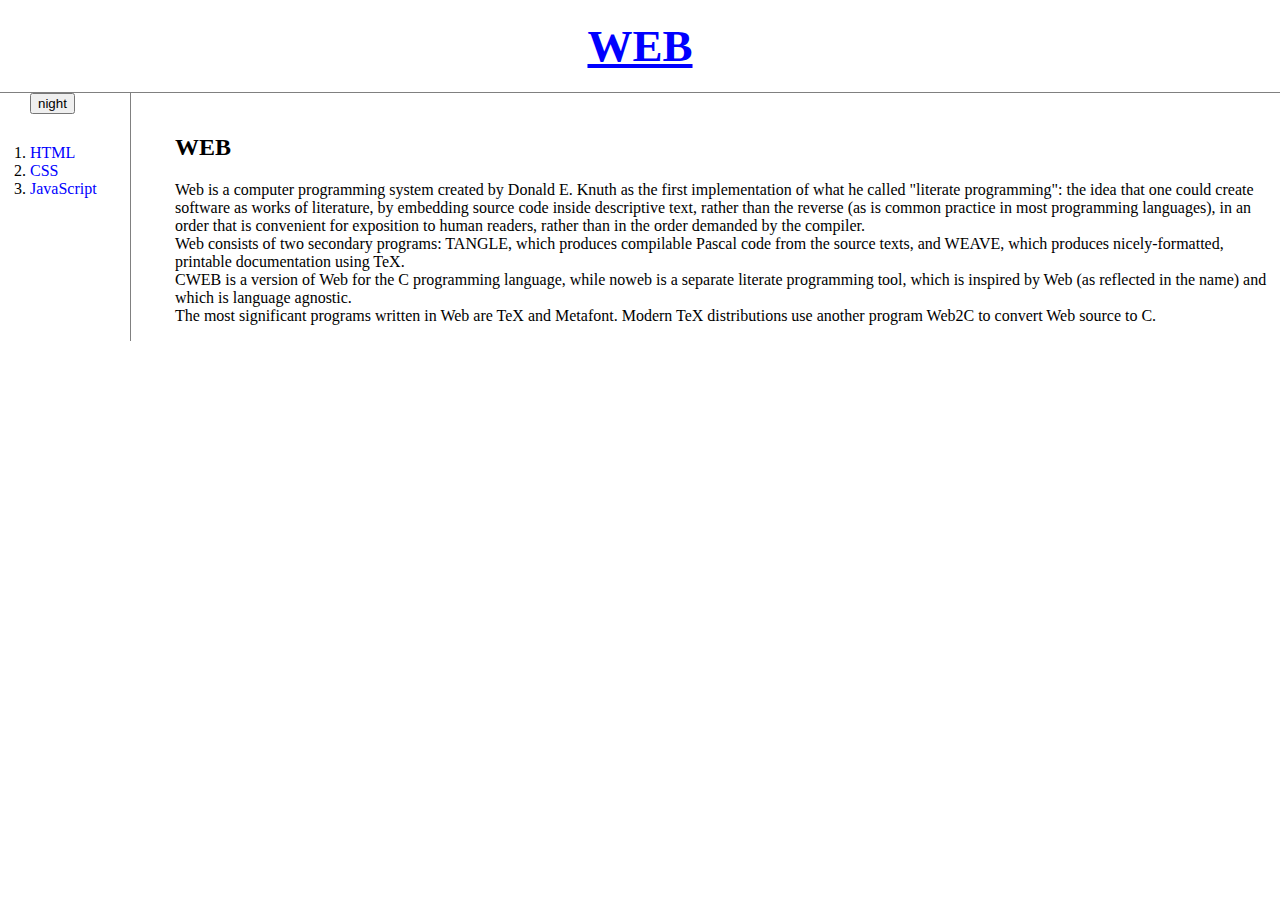
<file: index.html>
<!doctype html>
<html>
<head>
  <title>WEB1 - Welcome</title>
  <meta charset="utf-8">
    <link rel="stylesheet" href="style.css">
    <script src="colors.js"></script>
</head>
<body>
  <h1><a href="index.html"style="color:blue;text-decoration:underline;">WEB</a></h1>
  <div id="button">
    <input type="button" value="night" onclick="
      nightDayHandler(this);
    ">
  </div>
  <div id="grid">
    <ol>
      <li><a href="1.html">HTML</a></li>
      <li><a href="2.html">CSS</a></li>
      <li><a href="3.html">JavaScript</a></li>
    </ol>
  <div id="article">
    <h2>WEB</h2>
      <p>
        Web is a computer programming system created by Donald E. Knuth as the first implementation of what he called "literate programming": the idea that one could create software as works of literature, by embedding source code inside descriptive text, rather than the reverse (as is common practice in most programming languages), in an order that is convenient for exposition to human readers, rather than in the order demanded by the compiler.<br>

        Web consists of two secondary programs: TANGLE, which produces compilable Pascal code from the source texts, and WEAVE, which produces nicely-formatted, printable documentation using TeX.<br>

        CWEB is a version of Web for the C programming language, while noweb is a separate literate programming tool, which is inspired by Web (as reflected in the name) and which is language agnostic.<br>

        The most significant programs written in Web are TeX and Metafont. Modern TeX distributions use another program Web2C to convert Web source to C.
      </p>
  </div>
  </div>
</body>
</html>
</file>
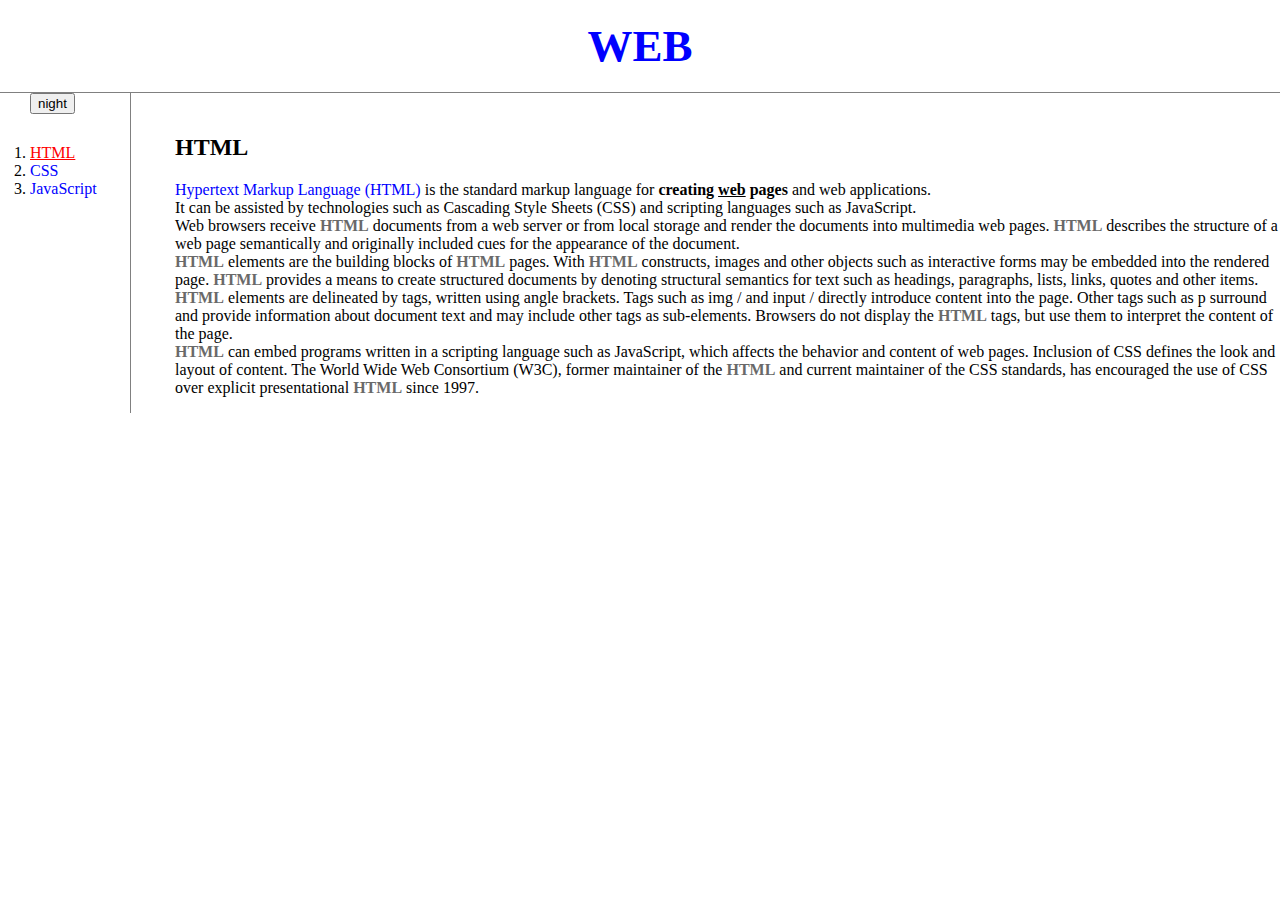
<file: 1.html>
<!doctype html>
<html>
<head>
  <title>WEB1 - HTML</title>
  <meta charset="utf-8">
  <link rel="stylesheet" href="style.css">
    <script src="colors.js"></script>
</head>
<body>
  <h1><a href="index.html"style="color:blue;">WEB</a></h1>
  <div id="button">
    <input type="button" value="night" onclick="
      nightDayHandler(this);
    ">
  </div>
  <div id="grid">
    <ol>
      <li><a href="1.html"
        style="color:red;text-decoration: underline">HTML</a></li>
      <li><a href="2.html">CSS</a></li>
      <li><a href="3.html">JavaScript</a></li>
    </ol>
    <div id="article">
    <h2>HTML</h2>
      <p>
        <a href="https://www.w3.org/TR/html52/" target="_blank" title="html5.2 specification">Hypertext Markup Language (HTML)</a> is the standard markup language for <strong>creating <u>web</u> pages</strong> and web applications.<br>

        It can be assisted by technologies such as Cascading Style Sheets (CSS) and   scripting languages such as JavaScript.<br>

        Web browsers receive <span class="imp">HTML</span> documents from a web server or from local storage and render the documents into multimedia web pages. <span class="imp">HTML</span> describes the structure of a web page semantically and originally included cues for the appearance of the document.<br>

        <span class="imp">HTML</span> elements are the building blocks of <span class="imp">HTML</span> pages. With <span class="imp">HTML</span> constructs, images and other objects such as interactive forms may be embedded into the rendered page. <span class="imp">HTML</span> provides a means to create structured documents by denoting structural semantics for text such as headings, paragraphs, lists, links, quotes and other items. <span class="imp">HTML</span> elements are delineated by tags, written using angle brackets. Tags such as img / and input / directly introduce content into the page. Other tags such as p surround and provide information about document text and may include other tags as sub-elements. Browsers do not display the <span class="imp">HTML</span> tags, but use them to interpret the content of the page.<br>

        <span class="imp">HTML</span> can embed programs written in a scripting language such as JavaScript, which affects the behavior and content of web pages. Inclusion of CSS defines the look and layout of content. The World Wide Web Consortium (W3C), former maintainer of the <span class="imp">HTML</span> and current maintainer of the CSS standards, has encouraged the use of CSS over explicit presentational <span class="imp">HTML</span> since 1997.
      </p>
      </div>
  </div>
</body>
</html>
</file>
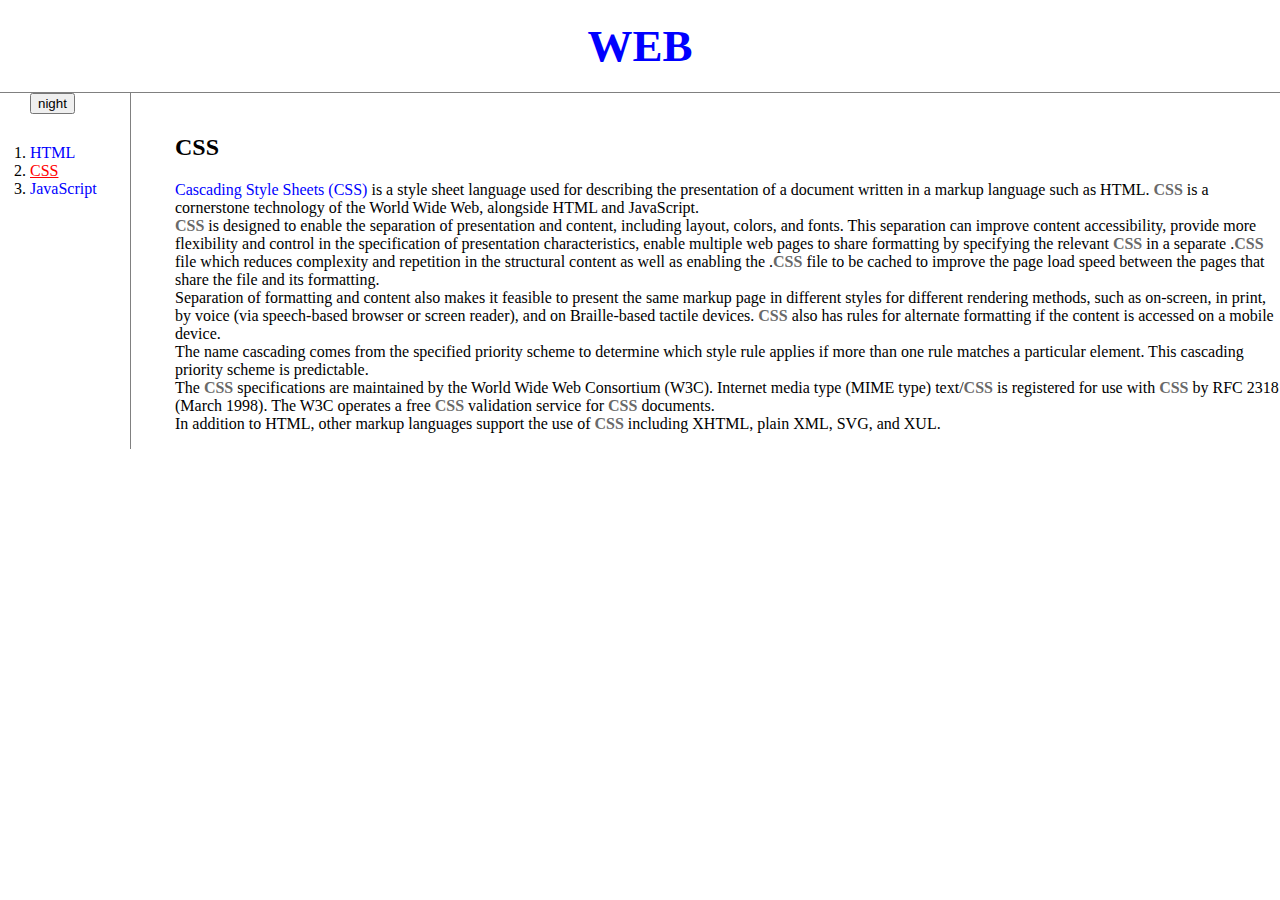
<file: 2.html>
<!doctype html>
<html>
<head>
  <title>WEB1 - CSS</title>
  <meta charset="utf-8">
    <link rel="stylesheet" href="style.css">
    <script src="colors.js"></script>
</head>
<body>
  <h1><a href="index.html"style="color:blue;">WEB</a></h1>
  <div id="button">
    <input type="button" value="night" onclick="
      nightDayHandler(this);
    ">
  </div>
  <div id="grid">
  <ol>
    <li><a href="1.html">HTML</a></li>
    <li><a href="2.html" style="color:red; text-decoration:underline">CSS</a></li>
    <li><a href="3.html">JavaScript</a></li>
  </ol>
  <div id="article">
  <h2>CSS</h2>
    <p>
      <a href="https://www.w3.org/Style/CSS/Overview.en.html" target="_blank" title="Whay Is CSS?">Cascading Style Sheets (CSS)</a> is a style sheet language used for describing the presentation of a document written in a markup language such as HTML. <span class="imp">CSS</span> is a cornerstone technology of the World Wide Web, alongside HTML and JavaScript.<br>

      <span class="imp">CSS</span> is designed to enable the separation of presentation and content, including layout, colors, and fonts. This separation can improve content accessibility, provide more flexibility and control in the specification of presentation characteristics, enable multiple web pages to share formatting by specifying the relevant <span class="imp">CSS</span> in a separate .<span class="imp">CSS</span> file which reduces complexity and repetition in the structural content as well as enabling the .<span class="imp">CSS</span> file to be cached to improve the page load speed between the pages that share the file and its formatting.<br>

      Separation of formatting and content also makes it feasible to present the same markup page in different styles for different rendering methods, such as on-screen, in print, by voice (via speech-based browser or screen reader), and on Braille-based tactile devices. <span class="imp">CSS</span> also has rules for alternate formatting if the content is accessed on a mobile device.<br>

      The name cascading comes from the specified priority scheme to determine which style rule applies if more than one rule matches a particular element. This cascading priority scheme is predictable.<br>

      The <span class="imp">CSS</span> specifications are maintained by the World Wide Web Consortium (W3C). Internet media type (MIME type) text/<span class="imp">CSS</span> is registered for use with <span class="imp">CSS</span> by RFC 2318 (March 1998). The W3C operates a free <span class="imp">CSS</span> validation service for <span class="imp">CSS</span> documents.<br>

      In addition to HTML, other markup languages support the use of <span class="imp">CSS</span> including XHTML, plain XML, SVG, and XUL.
    </p>
  </div>
  </div>
</body>
</html>
</file>
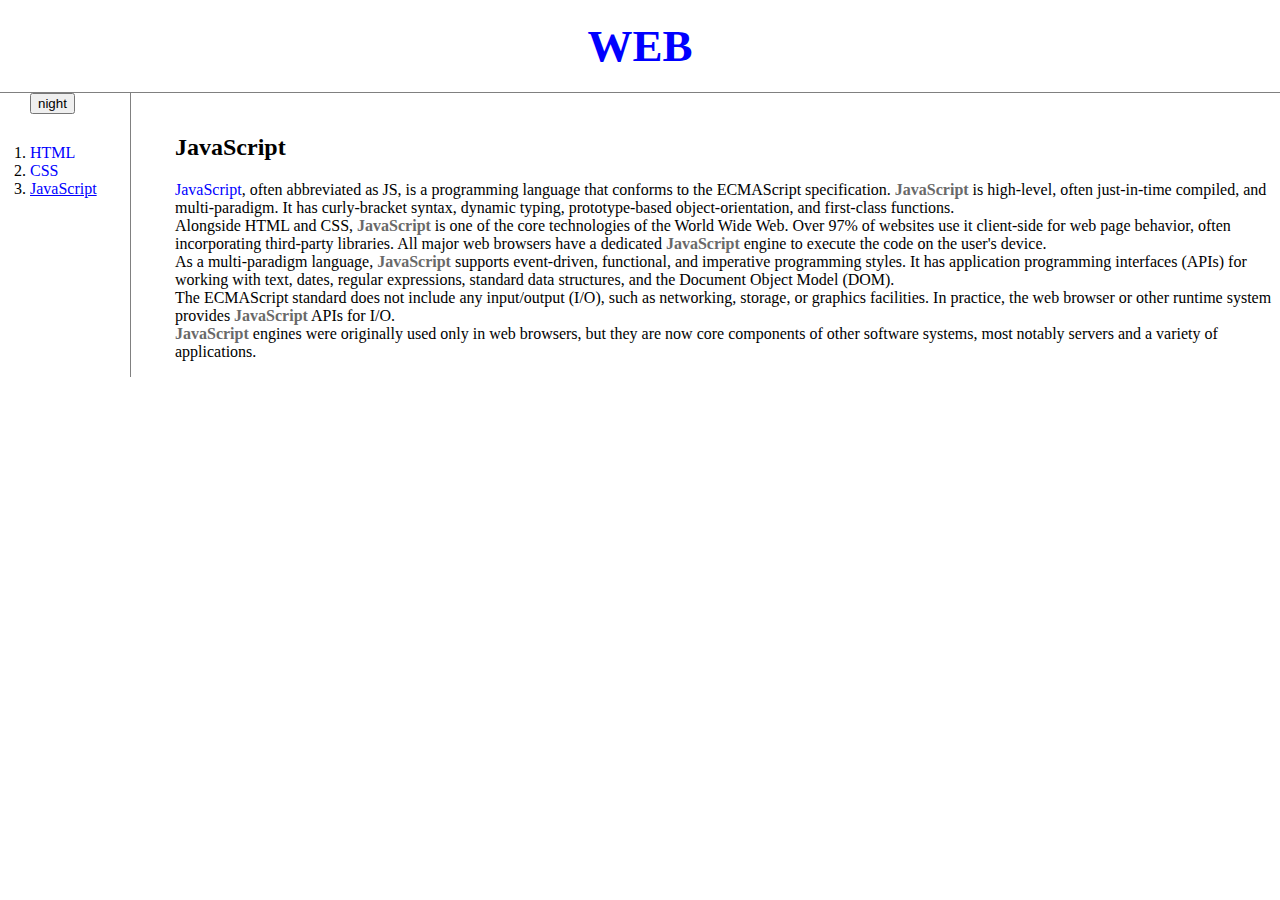
<file: 3.html>
<!doctype html>
<html>
<head>
  <title>WEB1 - JavaScript</title>
  <meta charset="utf-8">
    <link rel="stylesheet" href="style.css">
    <script src="colors.js"></script>
</head>
<body>
  <h1><a href="index.html"style="color:blue;">WEB</a></h1>
  <div id="button">
<!--  <input type="button" value="night" onclick="
  document.querySelector('body').style.backgroundColor='black';
  document.querySelector('body').style.color='white';"
  >
  <input type="button" value="day" onclick="
  document.querySelector('body').style.backgroundColor='white';
  document.querySelector('body').style.color='black';"
  > -->
  <input type="button" value="night" onclick="
    nightDayHandler(this);
  ">
  </div>
  <div id="grid">
  <ol>
    <li><a href="1.html">HTML</a></li>
    <li><a href="2.html">CSS</a></li>
    <li><a href="3.html" style="text-decoration:underline">JavaScript</a></li>
  </ol>
  <div id="article">
  <h2>JavaScript</h2>
  <p>
    <a href="https://www.w3.org/wiki/JavaScript" target="_blank" title="JavaScript W3C wiki">JavaScript</a>, often abbreviated as JS, is a programming language that conforms to the ECMAScript specification. <span class="imp">JavaScript</span> is high-level, often just-in-time compiled, and multi-paradigm. It has curly-bracket syntax, dynamic typing, prototype-based object-orientation, and first-class functions.<br>

    Alongside HTML and CSS, <span class="imp">JavaScript</span> is one of the core technologies of the World Wide Web. Over 97% of websites use it client-side for web page behavior, often incorporating third-party libraries. All major web browsers have a dedicated <span class="imp">JavaScript</span> engine to execute the code on the user's device.<br>

    As a multi-paradigm language, <span class="imp">JavaScript</span> supports event-driven, functional, and imperative programming styles. It has application programming interfaces (APIs) for working with text, dates, regular expressions, standard data structures, and the Document Object Model (DOM).<br>

    The ECMAScript standard does not include any input/output (I/O), such as networking, storage, or graphics facilities. In practice, the web browser or other runtime system provides <span class="imp">JavaScript</span> APIs for I/O.<br>

    <span class="imp">JavaScript</span> engines were originally used only in web browsers, but they are now core components of other software systems, most notably servers and a variety of applications.
  </p>
</div>
</div>
</body>
</html>
</file>
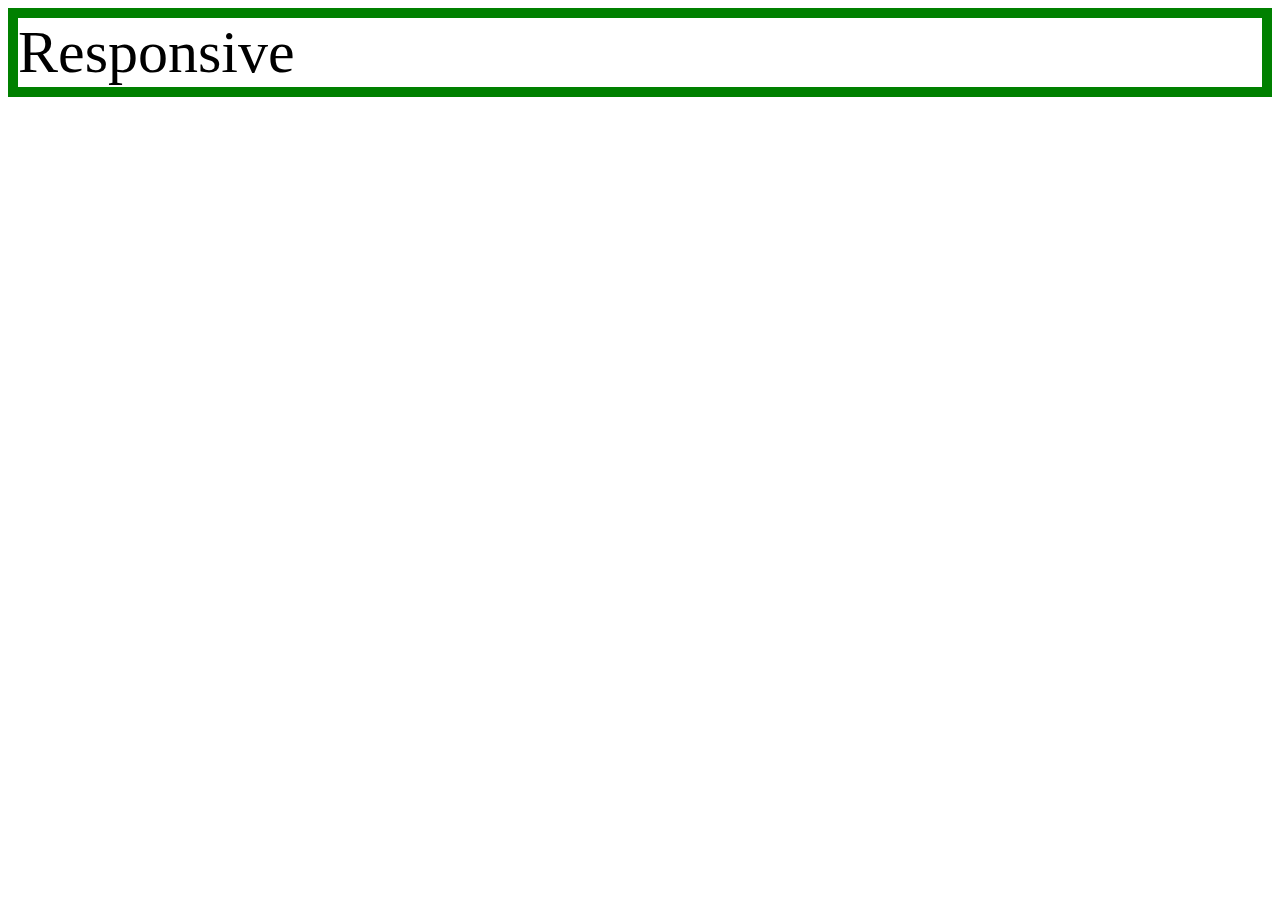
<file: mediaquery.html>
<!doctype html>
<html>
  <head>
    <meta charset="utf-8">
    <title></title>
    <style>
      div {
        border:10px solid green;
        font-size:60px;
      }
      @media(max-width:500px) {
        div {
          display:none;
        }
      }
    </style>
  </head>
  <body>
    <div>
      Responsive
    </div>
  </body>
</html>
</file>
<file: style.css>
#grid {
  display: grid;
  grid-template-columns: 150px 1fr;
}
.imp {
  font-weight: bold;
  color: dimgray;
}
body {
  margin:0;
}
a {
  color:blue;
  text-decoration: none;
}
h1 {
  font-size: 45px;
  text-align: center;
  border-bottom:1px solid gray;
  margin:0;
  padding:20px;
}
#grid ol {
  border-right:1px solid gray;
  width:100px;
  margin:0;
  padding:30px;
  padding-right: 0;
}
#article {
  padding-left: 25px;
}
#button {
  border-right: 1px solid gray;
  width:100px;
  padding-left: 30px;
}
@media(max-width:600px){
  #grid {
    display: block;
  }
  #grid ol {
    border-right: none;
  }
  h1 {
    border-bottom:none;
  }
  #button {
    border-right: none;
  }
}
</file>
